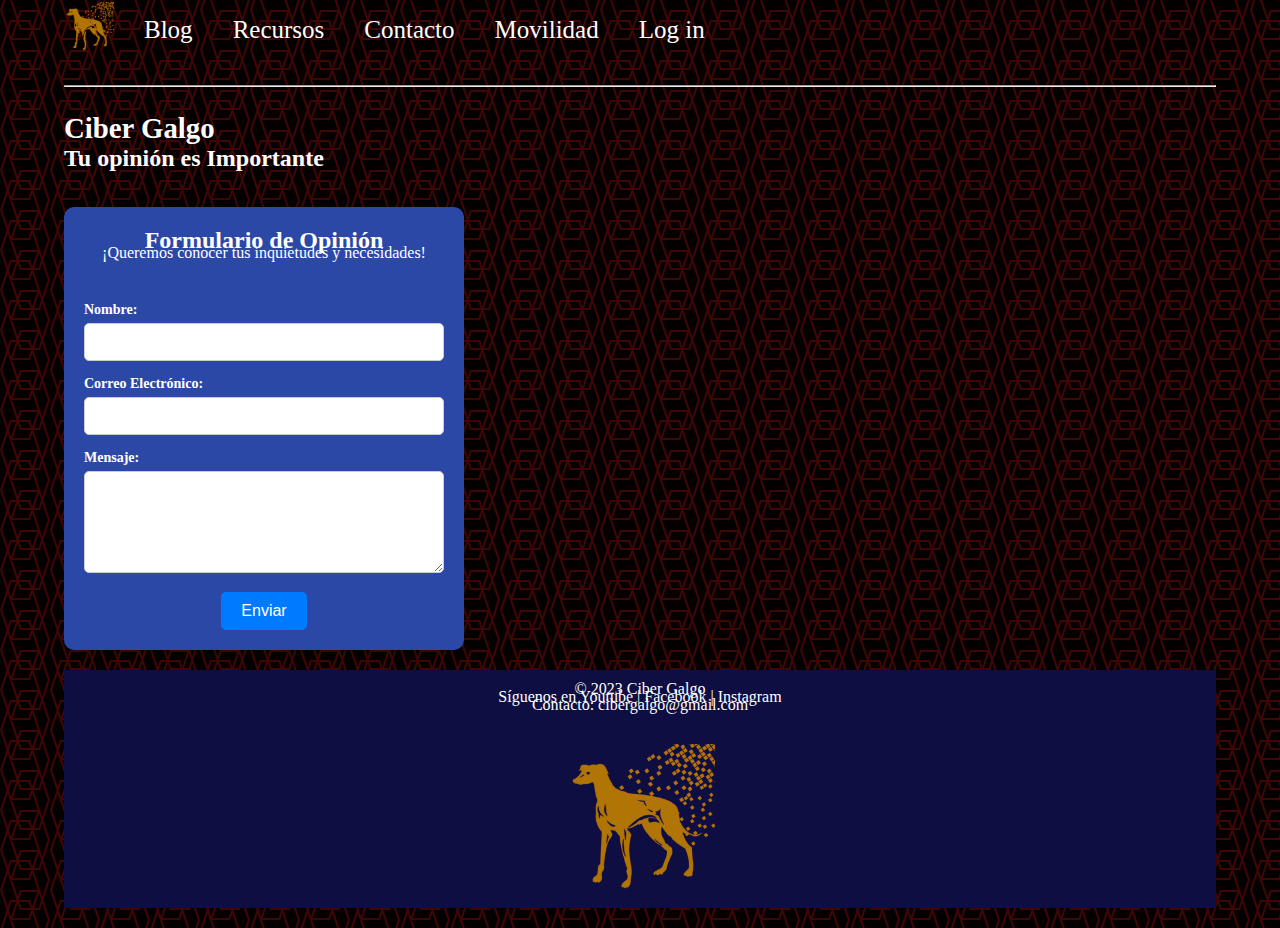
<file: Contacto.html>
<!DOCTYPE html>
<html lang="en">
<head>
    <meta charset="UTF-8">
    <meta name="viewport" content="width=device-width, initial-scale=1.0">
    <link rel="stylesheet" href="estilos.css">
    <link rel="stylesheet" href="Formularios.css">
    <link rel="stylesheet" href="https://cdnjs.cloudflare.com/ajax/libs/font-awesome/6.4.2/css/all.min.css">


    <title>Contacto</title>
</head>
<body>    
    
    <div class="container">
        <nav class="nav-main">
            <a href="Index.html">
                <img src="CiberLogo.png" alt="" class="nave-brand">
              </a>
        <ul class="nav-menu">
            <li>
                <a href="blog.html">Blog</a>
            </li>
            <li class="nav-item">
                <a href="#">Recursos</a>
                <ul class="sub-menu">
                    <li><a href="Noticias.html">Noticias</a></li>
                    <li><a href="Aprend.html">Aprende </a></li>
                    <li><a href="https://www.facebook.com/profile.php?id=615509129">Comunidad</a></li>
                </ul>
            </li>
            <li>
                <a href="Contacto.html">Contacto</a>
            </li>
    
            <li>
                <a href="Movilidad.html">Movilidad</a>
            </li>
    
            <li>
                <a href="login.html">Log in</a>
            </li>
    
           
        </ul>
            <ul class="nav-menu-right">
    
                <li>
    
                    <a href="#"></a>
                   
                </li>
            </ul>
    
            <div class="menu-btn">
                
            </div>
        </nav>
        <hr>
          
<h1> <big> Ciber Galgo</big></h1>
<h2> Tu opinión es Importante</h2>

 </section>

 <div class="formularius">
    <h1>Formulario de Opinión</h1>
    <p>¡Queremos conocer tus inquietudes y necesidades!</p>
    <form>
        <div class="input-container">
            <label for="nombre">Nombre:</label>
            <input type="text" id="nombre" name="nombre" required>
        </div>
        <div class="input-container">
            <label for="email">Correo Electrónico:</label>
            <input type="email" id="email" name="email" required>
        </div>
        <div class="input-container">
            <label for="mensaje">Mensaje:</label>
            <textarea id="mensaje" name="mensaje" rows="5" required></textarea>
        </div>
        <button type="submit">Enviar</button>
    </form>
</div>

  
<footer class="PieP">
    <!-- Pie de página creativo -->
    <div id="footer-content" class="Pie">
        <p>&copy; 2023 Ciber Galgo</p>
        <p>Síguenos en <a href="#">Youtube</a> | <a href="#">Facebook</a> | <a href="#">Instagram</a></p>
        <p>Contacto: cibergalgo@gmail.com</p>
    </div>
    <div id="footer-logo">
        <img src="CiberLogo.png" alt="Logo de Ciber Galgo">
    </div>
</footer>

</body>
</html>
</file>
<file: estilos.css>
*{
box-sizing: border-box;
    margin: 0;
    padding: 0;

}

body {
        background: #000000;
        color: #ffffff;

        background-color: #050000;
        background-image: url("data:image/svg+xml,%3Csvg xmlns='http://www.w3.org/2000/svg' width='50' height='40' viewBox='0 0 50 40'%3E%3Cg fill-rule='evenodd'%3E%3Cg fill='%23990f0f' fill-opacity='.4'%3E%3Cpath d='M40 10L36.67 0h-2.11l3.33 10H20l-2.28 6.84L12.11 0H10l6.67 20H10l-2.28 6.84L2.11 10 5.44 0h-2.1L0 10l6.67 20-3.34 10h2.11l2.28-6.84L10 40h20l2.28-6.84L34.56 40h2.1l-3.33-10H40l2.28-6.84L47.89 40H50l-6.67-20L50 0h-2.1l-5.62 16.84L40 10zm1.23 10l-2.28-6.84L34 28h4.56l2.67-8zm-10.67 8l-2-6h-9.12l2 6h9.12zm-12.84-4.84L12.77 38h15.79l2.67-8H20l-2.28-6.84zM18.77 20H30l2.28 6.84L37.23 12H21.44l-2.67 8zm-7.33 2H16l-4.95 14.84L8.77 30l2.67-8z' /%3E%3C/g%3E%3C/g%3E%3C/svg%3E");
        font-size: 16px;

}
/*
MINUTO Ezefil.com /// proyecto de desarrollo de aplicaciones web 2023-2 itt
*/
a{
  color: #ffffff;
  text-decoration: azure;  
}

UL{
    list-style: upper-alpha;

}
/*
margen para las imagenes y texto alineación
*/
.container {

    width:90%;
    margin : auto;


}

/* estilos de navegacióN*/
.nav-main {

font-size: 25px;
display: flex;
justify-content: space-between;
align-items: center;
height: 60px;
padding: 20px 0;
}

/*
pie de pagina

*/
footer {
    background-color: #0e0e42;
    color: white;
    margin: 0; /* Eliminar los márgenes predeterminados */
    padding: 20px; /* Agregar relleno para separar el contenido del borde */
    text-align: center;
}



#footer-content {
    margin: 0 auto;
    max-width: 800px;
    padding: 10px;
}

#footer-logo {
    margin-top: 20px;
}

#footer-logo img {
    max-width: 150px;
}

nav ul {
    list-style-type: none;
}

nav ul li {
    display: inline;
    margin-right: 20px;
}


/*Pie de pagina*/
.nave-brand {
   
    width: 50px;
    
}
/*Navegacion izquierda*/
.nav-main ul {
    display: flex;

}
.nav-main ul li
{
    padding: 10px;
}

.nav-main ul li a:hover
{
    padding: 2px;
}
.nav-main ul li a:hover
{
 border-bottom: 2px solid #ffffff;

}

.nav-main ul.nav-menu{
    flex: 1; 
    margin-left: 20px;
}
/*SHOWCASE*/

hr{
    margin: 25px 0;
}
.showcase {
    width: 100%;
    background: url('./principal.jpg') no-repeat center center/cover ;

    height: 550px;

    padding: 50px;
    margin-bottom: 20px;
    display: flex;
    flex-direction: column ;
    align-items: center;
    justify-content: flex-end;


}

.btn {
    cursor:  pointer;
    display: inline-block;
    border: 0;
    font-weight: bold;
    padding: 10px 20px;
    background: #262626;
    color: #ffffff;
    font-size: 23px;
    border: 1px solid #ffffff;
    margin: 10px 0 ;

}

.btn:hover
{
    opacity: .8 ;
}

.showcase h2,
.showcase p 
{
    margin-bottom: 10px;
}


@media (max-width: 700px) {

    .menu-btn{
        display: block;
    }

    .nav-main ul.nav-menu {
        display: block;
        position: fixed; /* Cambiamos a posición fija para que esté en el lado derecho */
        top: 0;
        left: 0; /* Cambiamos left a right para colocarlo en la parte derecha */
        background: #2f3640;
        width: 200px; /* Ajusta el ancho de la columna según tus necesidades */
        padding: 30px;
        opacity: 0.9;  
        transform: translateX(-400px); /* Vuelve a la posición original en el eje X */
   
            transition: transform 1.5s ease-in-out;         
    }

    .nav-main ul.nav-menu.show {
        transform: translateX(-20px);
    }

    .menu-btn {
        position: absolute;
        cursor: pointer;
        top: 15px;
        right: 30px;
        z-index: 2;
        display: none;
    }

    .nav-main ul.nav-menu li {
        padding: 10px;
        font-size: 24px ;
    }

    .news-cards {
        grid-template-columns: repeat(2,1fr);
    }

    .cards-banner-one,
    .cards-banner-two .content
    {
        width: 80%;
    }
}

@media (max-width: 500px){

   body {background-color: #1f0dc0;}

}

.news-cards img {
    height: 270px;
}

.cards-banner-one .content,
.cards-banner-two .content{
    width: 100%;
    padding: 60px 20px;
}

.news-cards {

    grid-template-columns: repeat(2,1fr);
}
.cards-banner-one .content,
.cards-banner-two .content
{
    width: 80%;
}

.news-cards
{
    display: grid;
    grid-template-columns: repeat(4,1fr);
    gap: 25px;
    margin: 10px,0;
}


.news-cards img
{
width:  100%;
height: 180px; 
}

.news-cards h3 
{
    font-size: 25px;
    margin: 10px 0; 
}
.news-cards a {
    
    padding: 10px 0;
    color: #f2f2f2f2;
    text-transform: uppercase ;
    display: inline-block;
    font-weight: bold;
}

.news-cards a:hover{
    text-decoration: underline;
}

.cards-banner-one {
    width: 100%;
    height: 350px;
    background: url(GOTS.jpg)no-repeat center center/cover;  
    margin-bottom: 40px;
}



.cards-banner-one .content {
    width: 40%;
    padding: 90px 0 0 30px;
    color: #ffffff;
}

.cards-banner-one p,
.cards-banner-one h2 {
    margin:  10px 0 20px 0;
    opacity: 60%;  
}

.cards-banner-two{

    width: 100%;
    height: 450px;
    
    background: url(street.jpg) no-repeat center center/cover;   

}

.cards-banner-two .content{
    width: 50%;
    padding: 100px 0 0 30px;  
    
}




/* Estilos para el menú desplegable de "Recursos" */
.nav-menu .sub-menu {
    display: none;
    position: absolute;
    background-color: rgba(119, 17, 187, 0.8) ;/* Cambia el color de fondo según tus preferencias */
    z-index: 1;
}

.nav-menu .sub-menu li {
    display: block;
}

.nav-menu .sub-menu a {
    color: #fff;
}

.nav-menu .nav-item:hover .sub-menu {
    display: block;
}


/*
pARA EL FORMULARIO
*/
.form-register {
    background-color: #222; /* Fondo oscuro para un aspecto futurista */
    padding: 20px;
    border-radius: 10px; /* Bordes redondeados */
    box-shadow: 0 0 10px rgba(255, 255, 255, 0.3); /* Sombra suave */
    color: #fff; /* Texto en color blanco */
    font-family: Arial, sans-serif; /* Fuente */
    margin: 70px 100px;
}

.form-register input, .form-register textarea {
    background-color: #333; /* Fondo para campos de entrada */
    border: none;
    border-radius: 5px; /* Bordes redondeados para campos de entrada */
    padding: 10px;
    margin: 5px 0;
    color: #fff; /* Texto en color blanco */
}

.form-register input[type="submit"] {
    background-color: #0074cc; /* Color de botón futurista */
    color: #fff; /* Texto en color blanco */
    border: none;
    padding: 10px 20px;
    border-radius: 10px; /* Bordes redondeados para el botón */
    cursor: pointer;
    font-weight: bold;
}

.form-register p {
    font-size: 25px; /* Tamaño de fuente */
}

.form-register a {
    color: #0074cc; /* Color de enlace futurista */
    text-decoration: palevioletred;
}

.form-register a:hover {
    text-decoration: underline;
}



/*
Para el pie de pagina
*/
.PieP {
    margin-top: 20px; /* Puedes ajustar el valor según tus necesidades */
    margin-bottom: 20px; /* Puedes ajustar el valor según tus necesidades */
    padding: 10px; /* Puedes ajustar el relleno según tus necesidades */
    text-align: center; /* Puedes ajustar la alineación del texto según tus necesidades */
  }

/*
log in
*/
</file>
<file: Formularios.css>
/*
Formulario
*/


.formularius {
    background-color: #2c48a7;
    border-radius: 10px;
    box-shadow: 0px 0px 20px rgba(0, 0, 0, 0.1);
    text-align: center;
    padding: 20px;
    max-width: 400px;
    margin-top: 35px;

}

h1 {
    font-size: 24px;
    color: #ffffff;
}

p {
    font-size: 16px;
    color: #ffffff;
    margin-top: -10px;
}

form {
    margin-top: 40px;
}

.input-container {
    text-align: left;
    margin-bottom: 15px;
}

label {
    display: block;
    font-size: 14px;
    font-weight: bold;
    color: #ffffff;
    margin-bottom: 5px;
}

input[type="text"],
input[type="email"],
textarea {
    width: 100%;
    padding: 10px;
    border: 1px solid #ccc;
    border-radius: 5px;
    font-size: 14px;
}

textarea {
    resize: vertical;
}

button {
    background-color: #007bff;
    color: #fff;
    padding: 10px 20px;
    border: none;
    border-radius: 5px;
    font-size: 16px;
    cursor: pointer;
    transition: background-color 0.3s;
}

button:hover {
    background-color: #0056b3;
}
</file>
